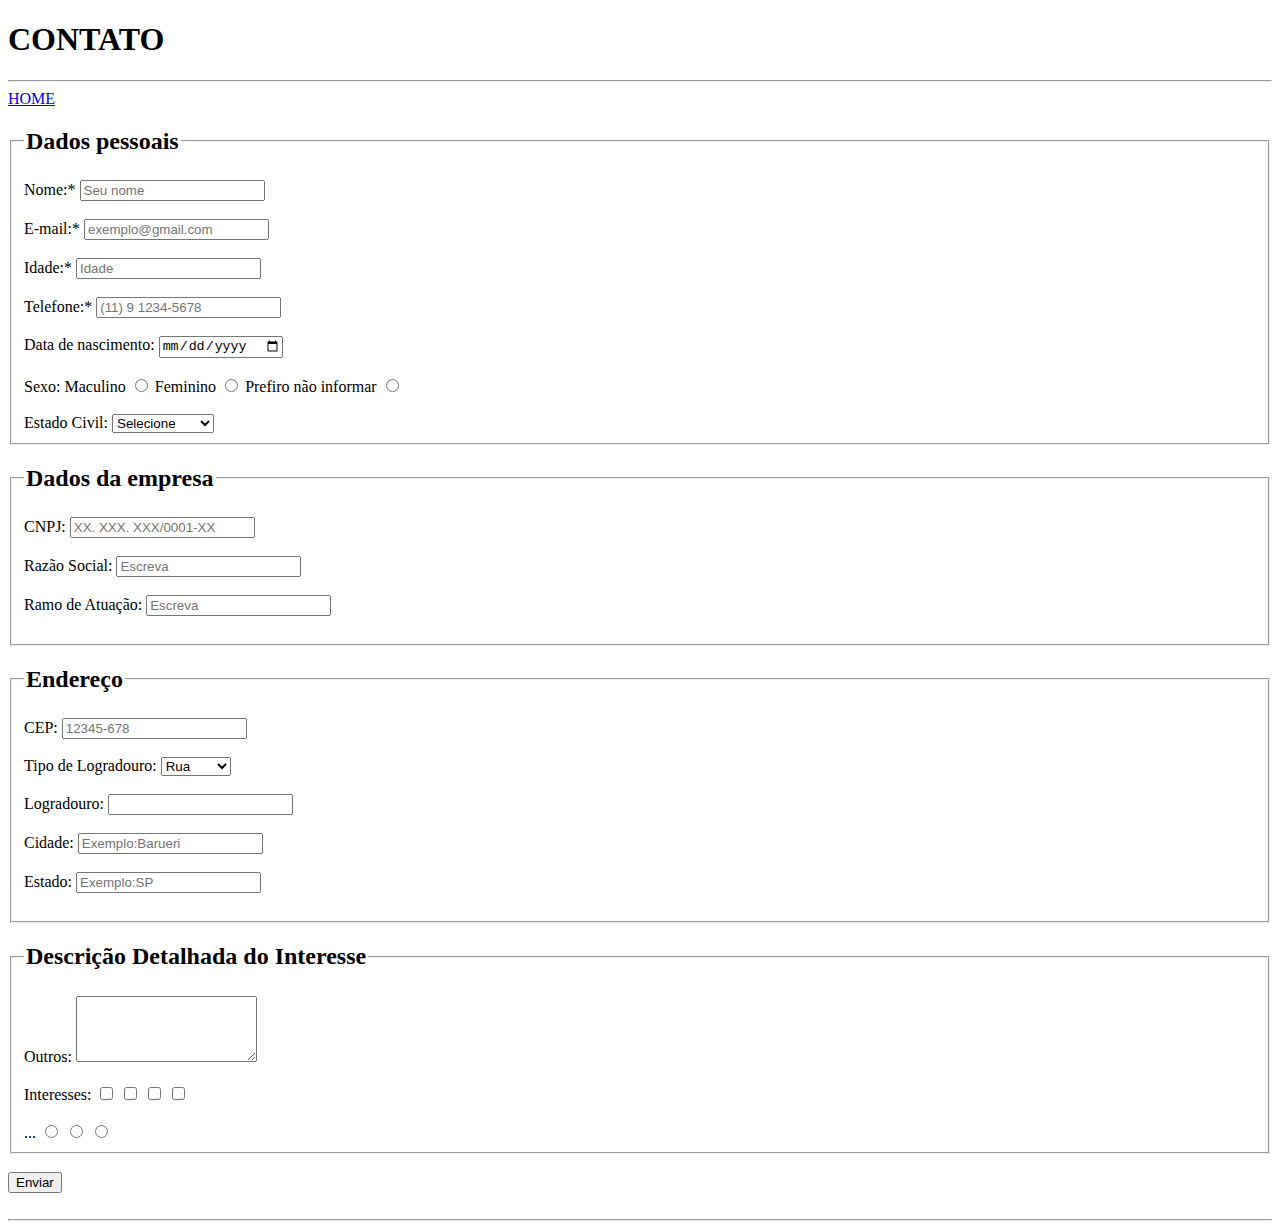
<file: contato/contato.html>
<!DOCTYPE html>
<html lang="pt-br">
<head>
    <meta charset="UTF-8">
    <meta name="viewport" content="width=device-width, initial-scale=1.0">
    <title>pagina contato</title>
</head>

<body>
    <h1>CONTATO</h1>
    <hr>
    
    <nav>
        <a href="/">HOME</a>
    </nav>

<form>
    <fieldset>
        <legend><h2>Dados pessoais</h2></legend>

        <label for="nome">Nome:* </label>
        <input type="text" id="nome" placeholder="Seu nome"  required><br><br>

        <label for="e-mail">E-mail:* </label>
        <input type="email" id="e_mail" placeholder="exemplo@gmail.com"  required><br><br>

        <label for="idade">Idade:* </label>
        <input type="number" id="idade" placeholder="Idade" required> <br><br>

        <label for="telefone">Telefone:* </label>
        <input type="tel" id="tel" placeholder="(11) 9 1234-5678"  required>
        <br><br>

        <label for="data_nasc">Data de nascimento: </label>
        <input type="date" id="nasc" placeholder="dd/mm/yyyy">
        <br><br>

       
        <label for="sexo">Sexo: </label>
        <label for="masc">Maculino</label>
        <input type="radio" name="sexo" id="masc">
        <label for="fem">Feminino</label>
        <input type="radio" name="sexo" id="fem">
        <label for="não_informar">Prefiro não informar</label>
        <input type="radio" name="sexo" id="nãoinf">
        <br><br>

        <label for="estado_civil">Estado Civil:  </label>
        <select id="estado_civil"> 
            <option value="selecione">Selecione</option>
            <option value="selecione">Solteiro(a)</option>
            <option value="selecione">Casado(a)</option>
            <option value="selecione">Divorsiado(a)</option>
        </select>
    </fieldset>   

    <fieldset>
        <legend><h2>Dados da empresa</h2></legend>

        <label for="cnpj">CNPJ: </label>
        <input type="text" id="cnpj" placeholder="XX. XXX. XXX/0001-XX">
        <br><br>

        <label for="razão_social">Razão Social: </label>
        <input type="text" id="raz_social" placeholder="Escreva">
        <br><br>

        <label for="Ramo_de_atuação">Ramo de Atuação: </label>
        <input type="text" id="ram_atuacao" placeholder="Escreva">
        <br><br>
    </fieldset>

    <fieldset>
        <legend><h2>Endereço</h2></legend>

        <label for="cep">CEP:</label>
        <input type="text" id="cep" name="cep" placeholder="12345-678" required>
        <br><br>
        
        <label for="tipo_logradouro">Tipo de Logradouro:</label>
        <select id="tipo_logradouro" name="tipo_logradouro" required>
            <option value="rua">Rua</option>
            <option value="avenida">Avenida</option>
            <option value="praca">Praça</option>
            <option value="outro">Outro</option>
        </select>
        <br><br>
        
        <label for="logradouro">Logradouro:</label>
        <input type="text" id="logradouro" name="logradouro" required>
        <br><br>
        
        <label for="cidade">Cidade:</label>
        <input type="text" id="cidade" name="cidade" placeholder="Exemplo:Barueri" required>
        <br><br>
        
        <label for="estado">Estado:</label>
        <input type="text" id="estado" name="estado" placeholder="Exemplo:SP" required>
        <br><br>
        
    </fieldset>

    <fieldset>
        <legend><h2>Descrição Detalhada do Interesse</h2></legend>

        <label for="outros">Outros: </label>
        <textarea id="interesse" name="interesse" rows="4"></textarea>
        <br><br>
        
        <label>Interesses:</label>

        <input type="checkbox" id="" name="interesses[]" value="">
        <label for=></label>

        <input type="checkbox" id="" name="interesses[]" value="">
        <label for=""></label>

        <input type="checkbox" id="" name="interesses[]" value="">
        <label for=""></label>
        
        <input type="checkbox" id="" name="interesses[]" value="">
        <label for=""></label>
        <br><br>
    
        
        <label>...</label>
        <input type="radio" id="manha" name="horario_contato" value="manha">
        <label for="manha"></label>
        <input type="radio" id="tarde" name="horario_contato" value="tarde">
        <label for="tarde"></label>
        <input type="radio" id="noite" name="horario_contato" value="noite">
        <label for="noite"></label>
        <br>
    </fieldset>  <br>   

    <input type="submit" value="Enviar"><br><br>
    <hr>  
</form>
    

</body>
</html>
</file>
